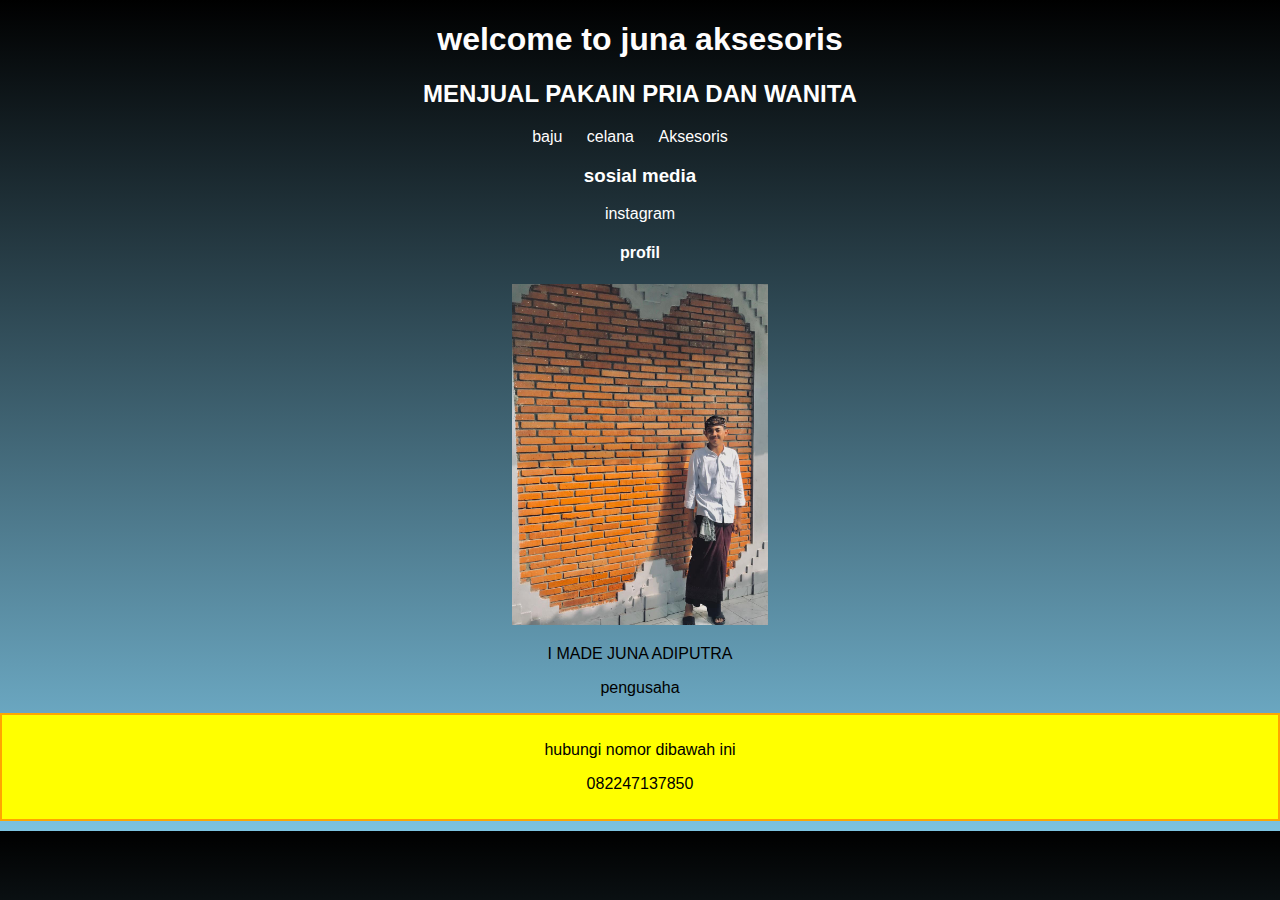
<file: index.html>
<!DOCTYPE html>
<html>

<head>
    <title>junaadip Beranda</title>
    <link rel="stylesheet" type="text/css" href="styles.css">
    <style>
        /* CSS untuk kotak berwarna kuning */
        .yellow-box {
            background-color: yellow;
            padding: 10px;
            border: 2px solid orange;
            margin: 10px 0;
        }
    </style>
</head>

<body>

    <h1>welcome to juna aksesoris</h1>
    <h2>MENJUAL PAKAIN PRIA DAN WANITA</h2>
    
    <nav>
        <ul>
            <li><a href="baju.html">baju</a></li>
            <li><a href="celana.html">celana</a></li>
            <li><a href="#aksesoris">Aksesoris</a></li>
        </ul>
    </nav>
    
    <h3>sosial media</h3>
    <a href="https://www.instagram.com/junaadptraa">instagram</a>
    
    <h4>profil</h4>
    <div class="product">
        <img src="profil.jpg" alt="profil" width="20%">
        <p>I MADE JUNA ADIPUTRA</p>
        <p>pengusaha</p>
    </div>
    
    <!-- Kotak berwarna kuning -->
    <div class="yellow-box">
        <p>hubungi nomor dibawah ini</p>
        <p>082247137850</p>
    </div>

    

</body>

</html>
</file>
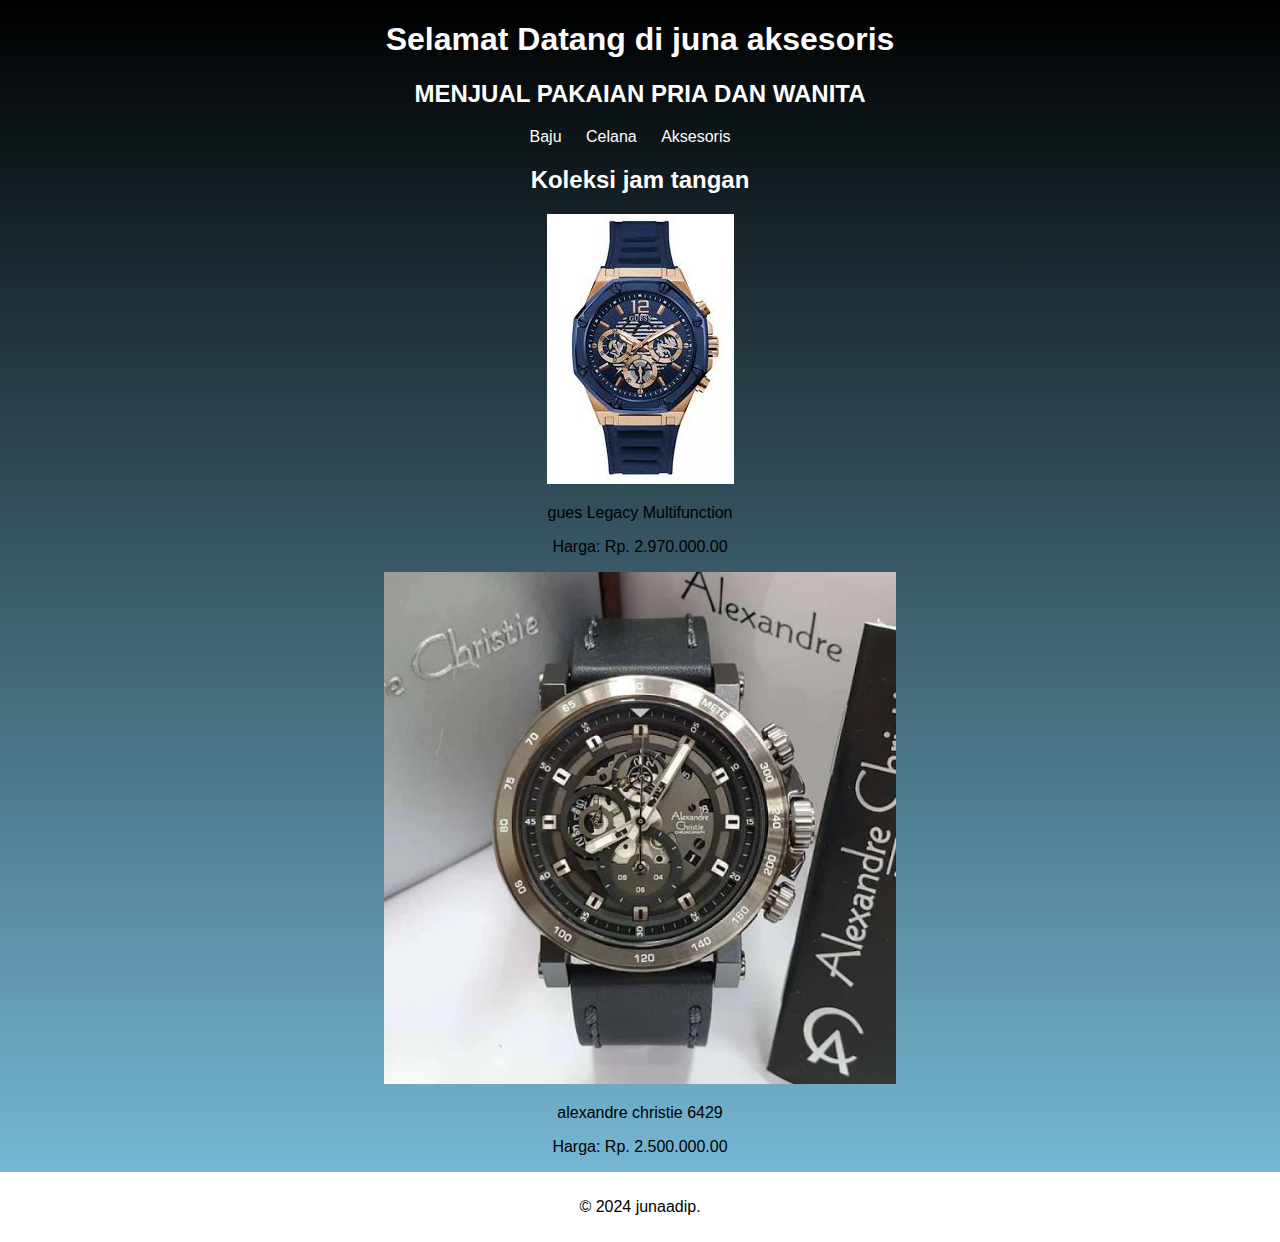
<file: aksesoris.html>
<!DOCTYPE html>
<html lang="id">

<head>
    <meta charset="UTF-8">
    <meta name="viewport" content="width=device-width, initial-scale=1.0">
    <title>Halaman Baju - junaadip</title>
    <link rel="stylesheet" type="text/css" href="styles.css">
</head>

<body>

    <header>
        <h1>Selamat Datang di juna aksesoris</h1>
        <h2>MENJUAL PAKAIAN PRIA DAN WANITA</h2>
    </header>

    <nav>
        <ul>
            <li><a href="baju.html">Baju</a></li>
            <li><a href="celana.html">Celana</a></li>
            <li><a href="aksesoris.html">Aksesoris</a></li>
        </ul>
    </nav>

    <section>
        <h2>Koleksi jam tangan</h2>
        <div class="product">
            <img src="guess jam.jpeg" alt="Baju 1">
            <p> gues Legacy Multifunction</p>
            <p>Harga: Rp. 2.970.000.00</p>
        </div>
        <div class="product">
            <img src="jam tangan.webp" alt="Baju 2" width="40%">
            <p> alexandre christie 6429</p>
            <p>Harga: Rp. 2.500.000.00 </p>
        </div>
         

    </section>

    <footer>
        <p>&copy; 2024 junaadip.</p>
    </footer>

</body>

</html>
</file>
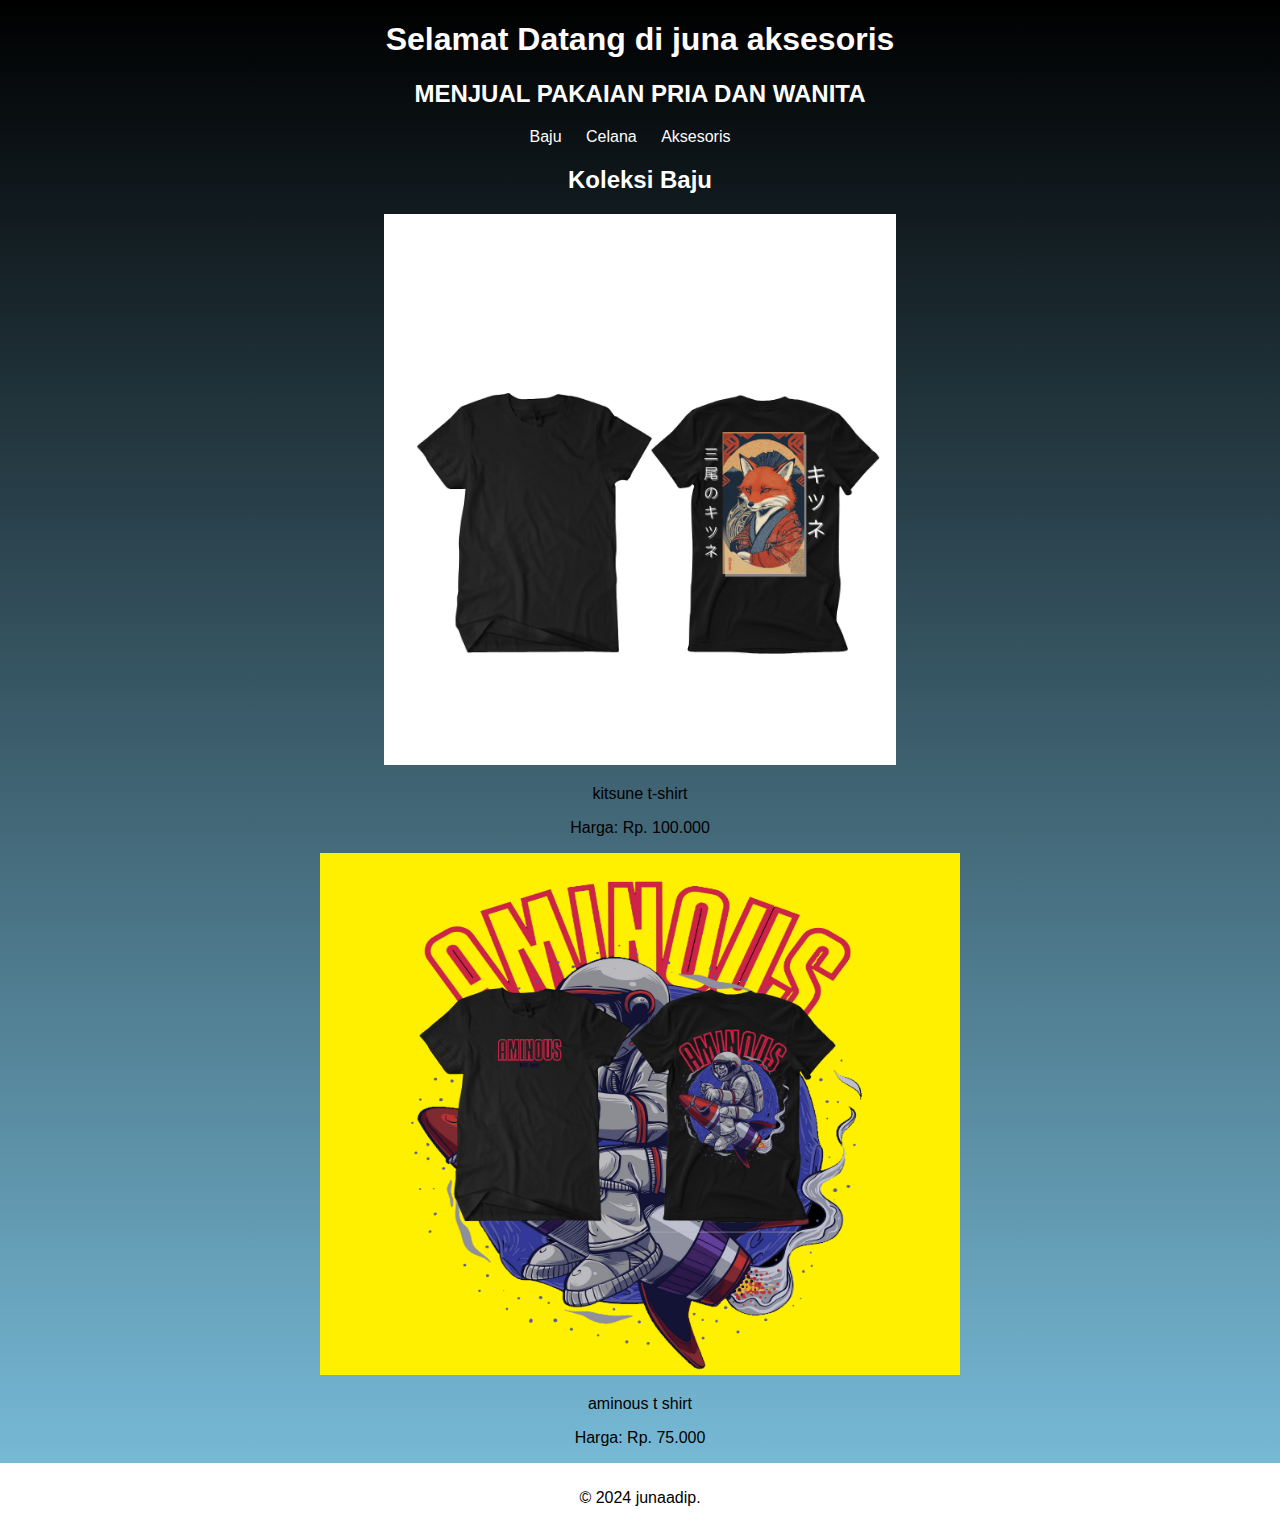
<file: baju.html>
<!DOCTYPE html>
<html lang="id">

<head>
    <meta charset="UTF-8">
    <meta name="viewport" content="width=device-width, initial-scale=1.0">
    <title>Halaman Baju - junaadip</title>
    <link rel="stylesheet" type="text/css" href="styles.css">
</head>

<body>

    <header>
        <h1>Selamat Datang di juna aksesoris</h1>
        <h2>MENJUAL PAKAIAN PRIA DAN WANITA</h2>
    </header>

    <nav>
        <ul>
            <li><a href="baju.html">Baju</a></li>
            <li><a href="celana.html">Celana</a></li>
            <li><a href="aksesoris.html">Aksesoris</a></li>
        </ul>
    </nav>

    <section>
        <h2>Koleksi Baju</h2>
        <div class="product">
            <img src="baju 1.png" alt="Baju 1" width="40%">
            <p>kitsune t-shirt</p>
            <p>Harga: Rp. 100.000</p>
        </div>
        <div class="product">
            <img src="baju 2.png" alt="Baju 2" width="50%">
            <p>aminous t shirt</p>
            <p>Harga: Rp. 75.000</p>
        </div>
    </section>

    <footer>
        <p>&copy; 2024 junaadip.</p>
    </footer>

</body>

</html>
</file>
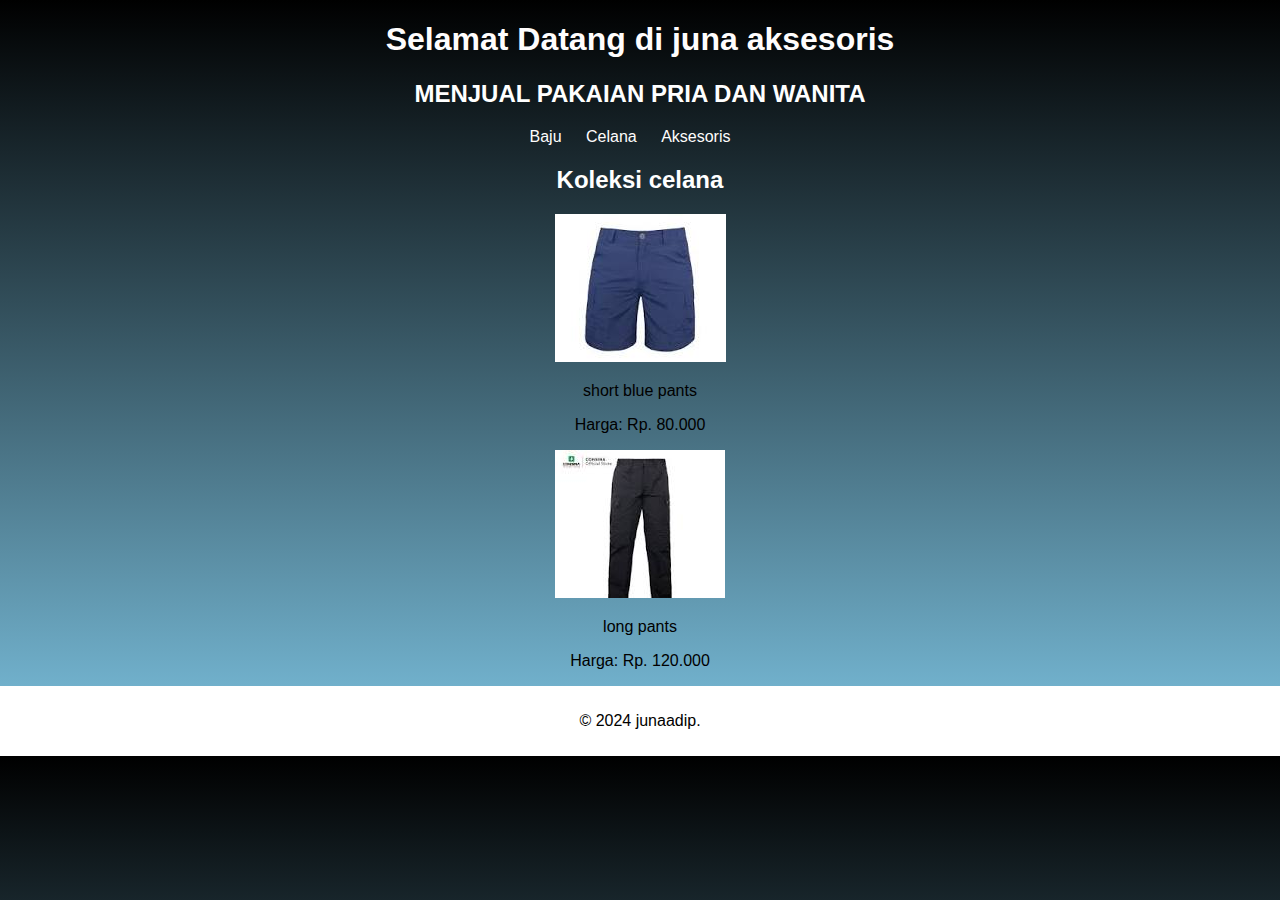
<file: celana.html>
<!DOCTYPE html>
<html lang="id">

<head>
    <meta charset="UTF-8">
    <meta name="viewport" content="width=device-width, initial-scale=1.0">
    <title>Halaman Baju - junaadip</title>
    <link rel="stylesheet" type="text/css" href="styles.css">
</head>

<body>

    <header>
        <h1>Selamat Datang di juna aksesoris</h1>
        <h2>MENJUAL PAKAIAN PRIA DAN WANITA</h2>
    </header>

    <nav>
        <ul>
            <li><a href="baju.html">Baju</a></li>
            <li><a href="celana.html">Celana</a></li>
            <li><a href="aksesoris.html">Aksesoris</a></li>
        </ul>
    </nav>

    <section>
        <h2>Koleksi celana</h2>
        <div class="product">
            <img src="celana 1.jpeg" alt="celana 1">
            <p>short blue pants</p>
            <p>Harga: Rp. 80.000</p>
        </div>
        <div class="product">
            <img src="celana 2.jpeg" alt="celana 2">
            <p>long pants</p>
            <p>Harga: Rp. 120.000</p>
        </div>
    </section>

    <footer>
        <p>&copy; 2024 junaadip.</p>
    </footer>

</body>

</html>
</file>
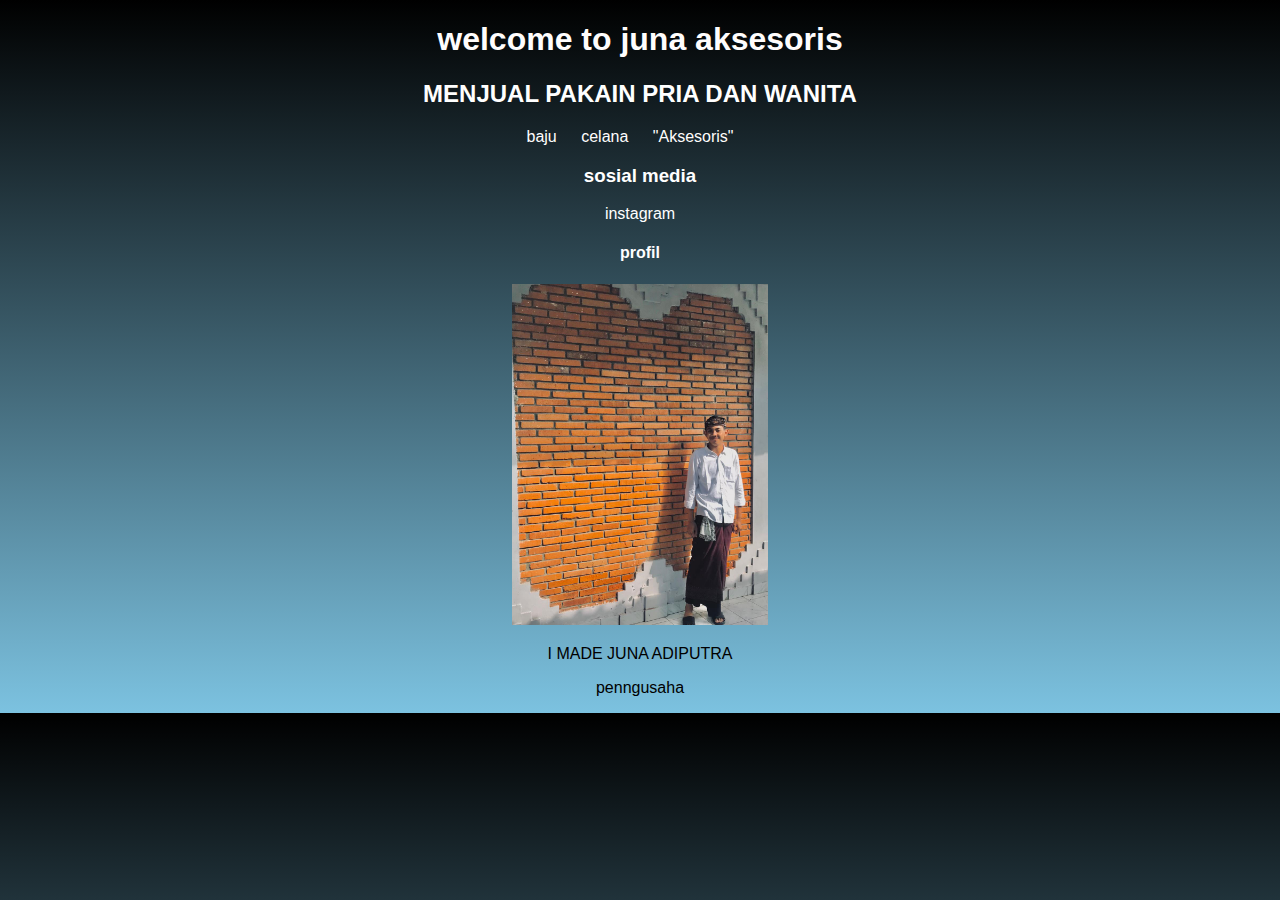
<file: indek.html>
<!DOCTYPE html>
<html>

<head>
    <title>junaadip Beranda</title>
    <link rel="stylesheet" type="text/css" href="styles.css">
</head>

<body>
    <h1>welcome to juna aksesoris</h1>
    <h2>MENJUAL PAKAIN PRIA DAN WANITA</h2>
    <nav>
        <ul>
            <li><a href="baju.html">baju</a></li>
            
            <li><a href="celana.html">celana </a></li>
            <li><a href="#aksesoris pria dan wanita"> "Aksesoris" </a></li>
        </ul>
    </nav>
    
    <h3>sosial media</h3>
        <link><a href="https://www.instagram.com/junaadptraa"> instagram</a></link>
    <h4>profil</h4>
    <div class="product">
        <img src="profil.jpg" alt="profil" width="20%">
        <p>I MADE JUNA ADIPUTRA</p>
        <p>penngusaha</p>
</file>
<file: styles.css>
/* CSS for basic styling */

body {
   
    background-color: rgb(160 , 240, 240);
    background: linear-gradient(to bottom, #000000, #7cc2e0);
    font-family: Arial, sans-serif;
    margin: 0;
    padding: 0;
    text-align: center; /* Text alignment center for the whole body */
}

h1 {
    color: #fffdfd; /* Dark grey color */
}

h2 {
    color: #ffffff; /* Light grey color */
}

nav ul {
    list-style-type: none; /* Remove bullet points from the list */
    padding: 0;
}

nav ul li {
    display: inline; /* Display list items horizontally */
    margin-right: 20px; /* Add some space between list items */
}

nav ul li a {
    text-decoration: none; /* Remove underline from links */
    color: #fffdfd; /* Dark grey color */
}

footer {
    background-color: #ffffff; /* Light grey background color */
    padding: 10px;
    text-align: center;
}
h3, h4 {
    color: #ffffff; /* Ubah warna teks menjadi putih untuk h3 dan h4 */
}

a {
    color: #ffffff; /* Ubah warna teks menjadi putih untuk tautan (link) */
    text-decoration: none; /* Hapus garis bawah default dari tautan */
}

a:hover {
    text-decoration: underline; /* Tambahkan garis bawah saat tautan dihover */
}
</file>
